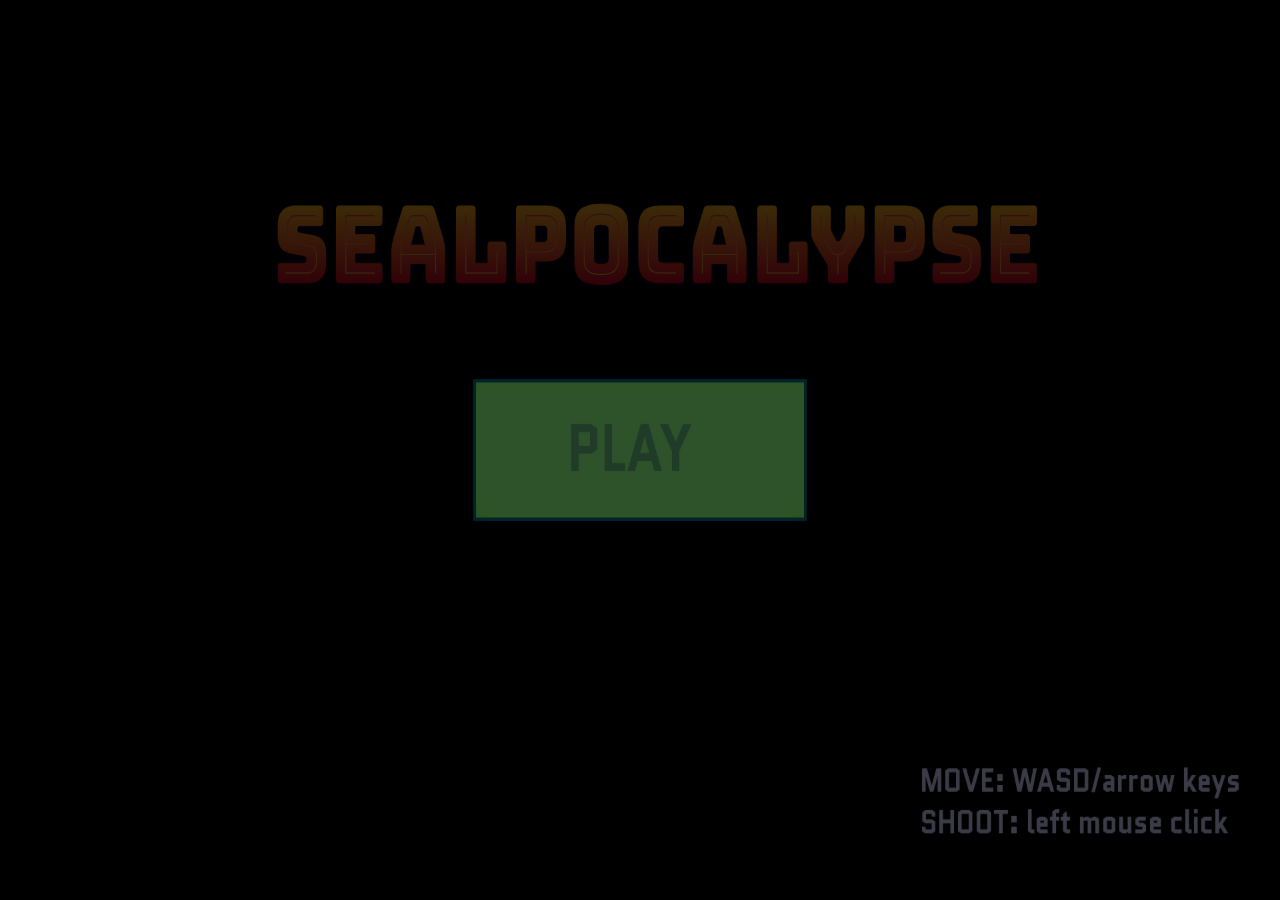
<file: Sealpocalypse-dow/index.html>
<!DOCTYPE html>
<html lang="en">
<head>
    <link rel="preconnect" href="https://fonts.googleapis.com">
    <link rel="preconnect" href="https://fonts.gstatic.com" crossorigin>
    <link href="https://fonts.googleapis.com/css2?family=Quantico:ital,wght@0,400;1,700&family=Saira:ital,wght@0,100..900;1,100..900&display=swap" rel="stylesheet">
    <link href='https://fonts.googleapis.com/css?family=Bungee Spice' rel='stylesheet'>
    <link href='https://fonts.googleapis.com/css?family=Anta' rel='stylesheet'>
    <meta charset="UTF-8">
    <meta name="viewport" content="width=device-width, initial-scale=1.0">
    <title>Sealpcalypse demo</title>
    <link rel="stylesheet" href="style.css">
    <link rel="icon" type="img/jpg" href="img/sealion.jpg">
</head>
<body id="body">
    <div id="gamecontainer">
        
    <canvas id="canvas1"></canvas>

    </div>
    <img id="player" class="gameAssets" src="img/player.png">
    <img id="medkit" class="gameAssets" src="img/medkit.png">
    <img id="moreDamage" class="gameAssets" src="img/moreDamage.png">
    <img id="EXPLODE"  class="gameAssets" src="img/Explode.png">
    <img id="crosshair" class="gameAssets" src="img/crosshair.png">
    <img id="crosshairRed" class="gameAssets" src="img/crosshairRed.png">
    <img id="Enemy1" class="gameAssets" src="img/enemy.png">
    <img id="Hurtbox" class="gameAssets" src="img/hurtbox.png">
    <img id="GUI" class="gameAssets" src="img/PlayerGUI.png">


    <script type="module" src="main.js"></script>
</body>
</html>
</file>
<file: Sealpocalypse-dow/style.css>
*{
    margin: 0;
    padding: 0;
    box-sizing: border-box;
    overflow: hidden;
}

#canvas1{
    border: none;
    position: absolute;
    width: 100%;
    height: 100%;
    top: 50%;
    left: 50%;
    transform: translate(-50%, -50%);
    cursor: none;
}

#gamecontainer{
    width: 100%;
    height: 100%;
    margin: 0;
    padding: 0;
}

#player{
    display: none;
}

.gameAssets{
    display: none;
}
</file>
